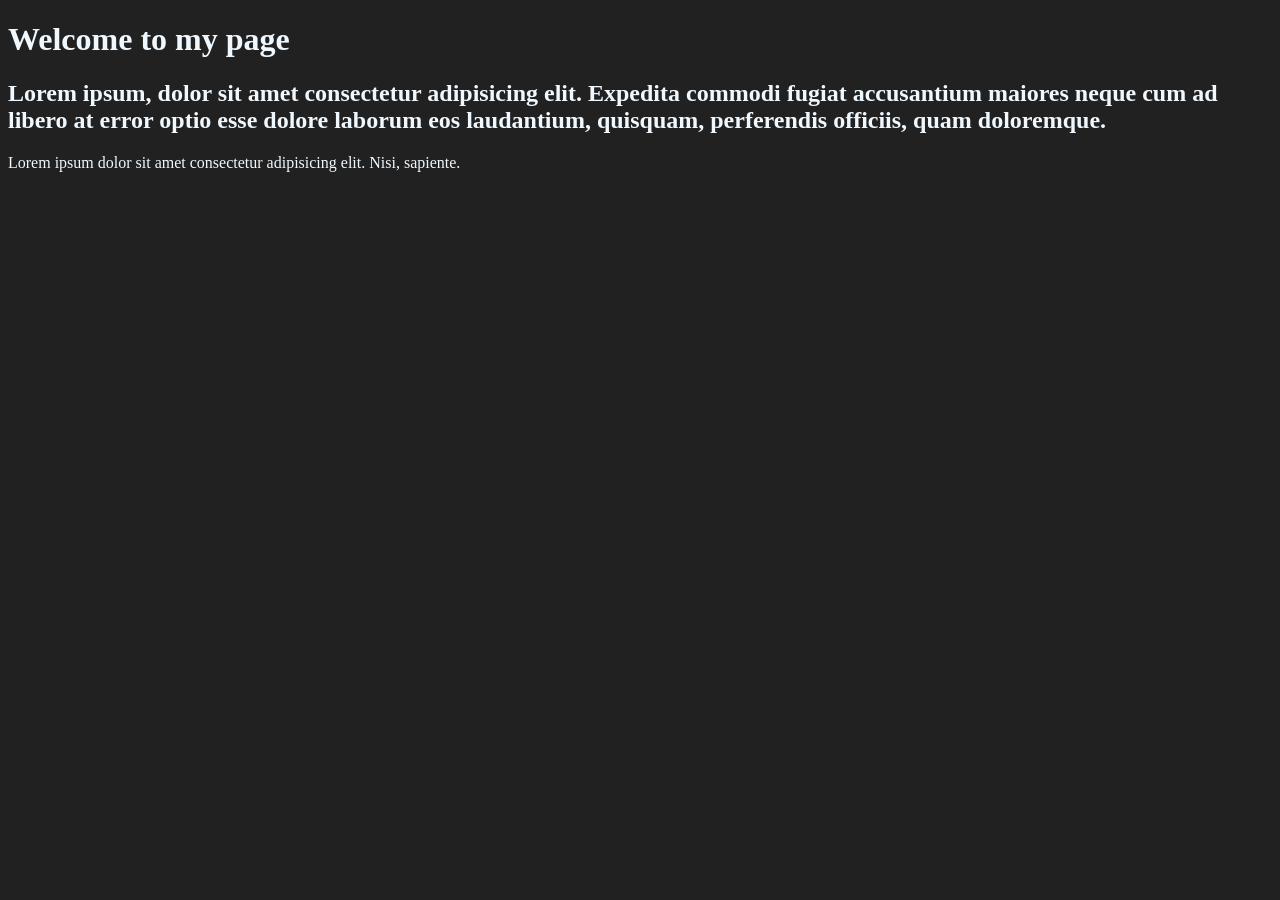
<file: index.html>
<!DOCTYPE html>
<html lang="en">
<head>
    <meta charset="UTF-8">
    <meta name="viewport" content="width=device-width, initial-scale=1.0">
    <title>Document</title>
    <style>
        .bg-black{
            background-color: #212121;
            color: aliceblue;
        }
    </style>
</head>
<body class="bg-black">
    <h1 id="abbas">
        Welcome to my page
    </h1>
    <h2>Lorem ipsum, dolor sit amet consectetur adipisicing elit. Expedita commodi fugiat accusantium maiores neque cum ad libero at error optio esse dolore laborum eos laudantium, quisquam, perferendis officiis, quam doloremque.</h2>
    <p>Lorem ipsum dolor sit amet consectetur adipisicing elit. Nisi, sapiente.</p>
</body>
</html>
</file>
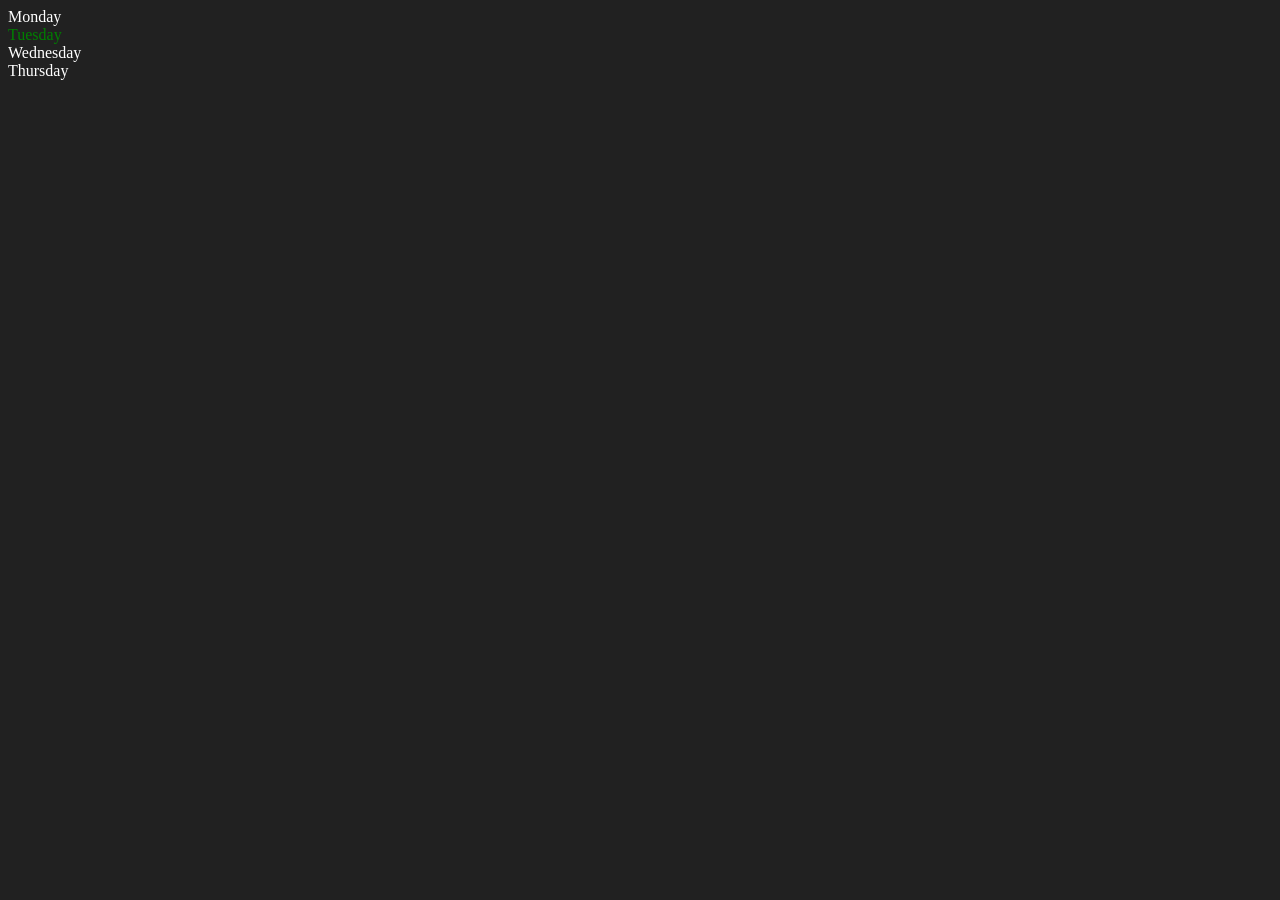
<file: create element in dom/index.html>
<!DOCTYPE html>
<html lang="en">
<head>
    <meta charset="UTF-8">
    <meta name="viewport" content="width=device-width, initial-scale=1.0">
    <title>Dom</title>
</head>
<body style="background-color: #212121; color:white">
    <div class="parent">
        <div class="day">Monday</div>
        <div class="day">Tuesday</div>
        <div class="day">Wednesday</div>
        <div class="day">Thursday</div>
    </div>
    <script>
        const parent= document.querySelector(".parent")
        console.log(parent)
        console.log(parent.children);
        console.log(parent.children[1].innerHTML)
        for(let i=0;i<parent.children.length;i++){
            console.log(parent.children[i].innerHTML)

        }
    parent.children[1].style.color="Green"
    console.log("NODES",parent.childNodes)
        
    </script>
</body>
</html>
</file>
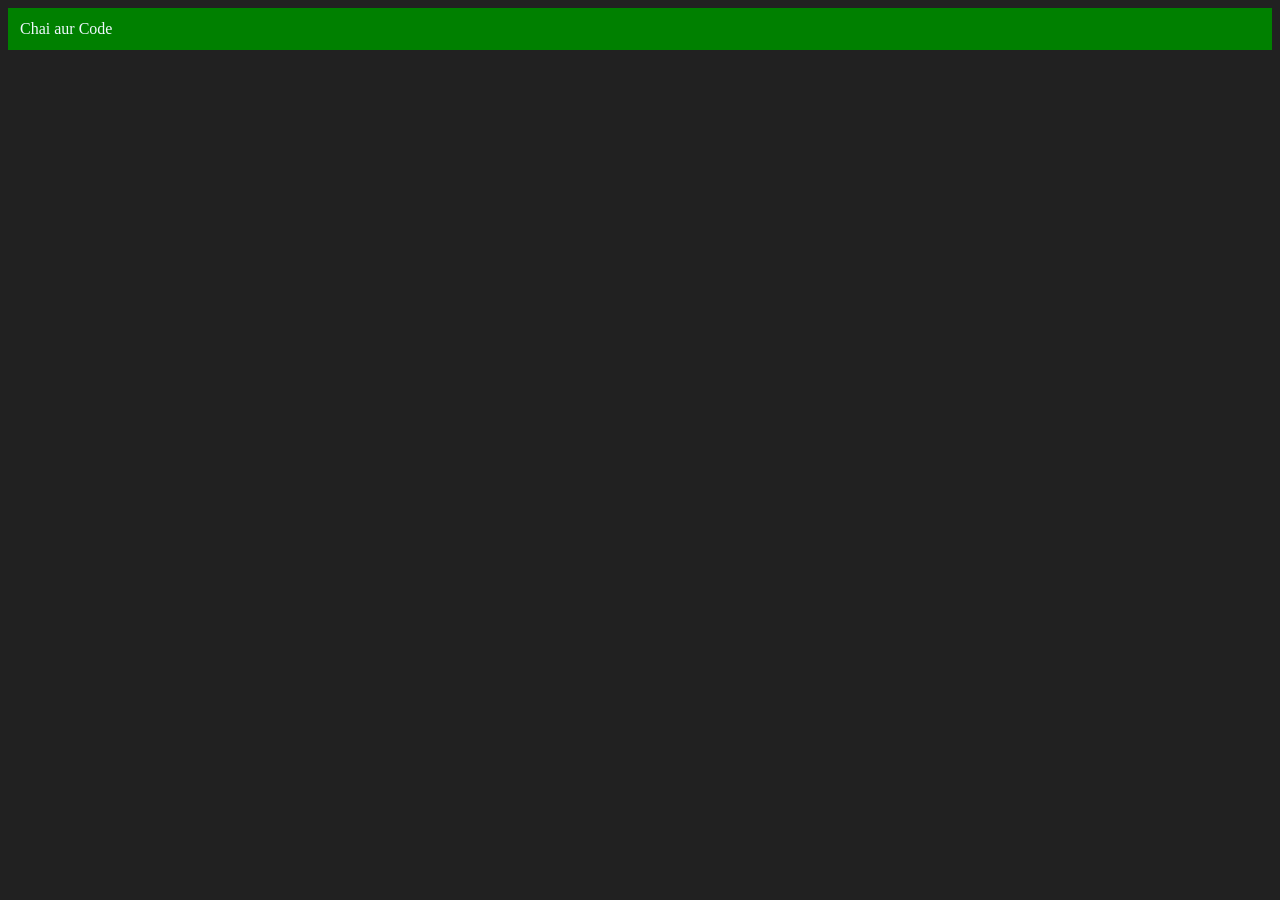
<file: domm/index.html>
<!DOCTYPE html>
<html lang="en">
<head>
    <meta charset="UTF-8">
    <meta name="viewport" content="width=device-width, initial-scale=1.0">
    <title>Document</title>
</head>
<body style="background-color: #212121; color:aliceblue">
    
</body>
<script>
    const div=document.createElement('div')
    console.log(div)
    div.className="main"
    div.id= Math.round(Math.random()*10+1)
    div.setAttribute("title","generate Title")
    div.style.backgroundColor="green"
    div.style.padding="12px"
    const addtext=document.createTextNode("Chai aur Code")
    div.appendChild(addtext)
    document.body.appendChild(div)
</script>
</html>
</file>
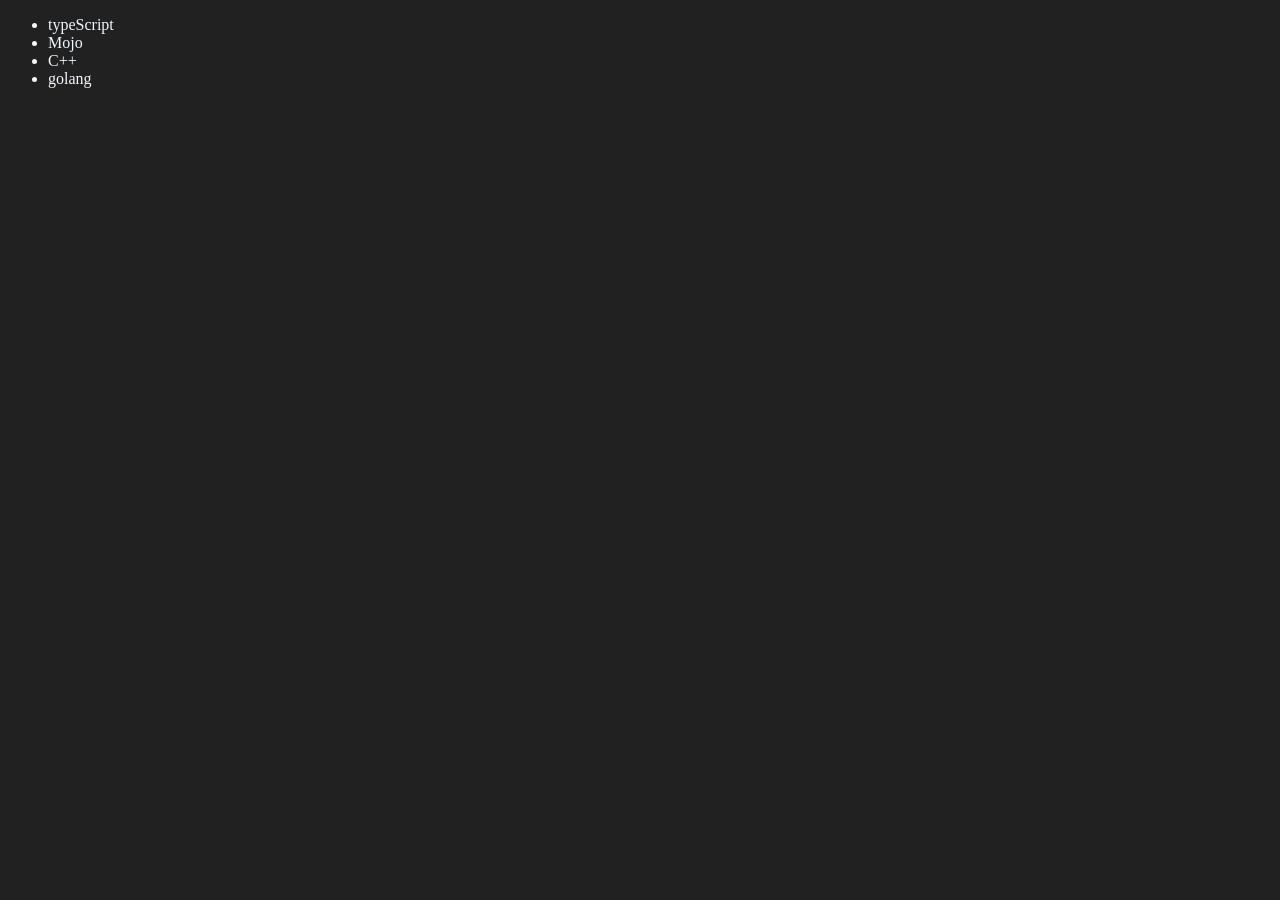
<file: remove dom/index.html>
<!DOCTYPE html>
<html lang="en">
<head>
    <meta charset="UTF-8">
    <meta name="viewport" content="width=device-width, initial-scale=1.0">
    <title>Document</title>
</head>
<body style="background-color: #212121; color:aliceblue">
    <ul class="language">
        <li>Javascript</li>
    </ul>
</body>
<script>
    function addlanguage(langname){
        const li=document.createElement('li');
        li.innerHTML=`${langname}`
        document.querySelector(".language").appendChild(li)


    }
    addlanguage("python")
    addlanguage("C++")

    function addoptlang(langname){
        const li=document.createElement('li');
        li.appendChild(document.createTextNode(langname))
        document.querySelector(".language").appendChild(li)

    }
    addoptlang("golang")

    //edit
    const seclang=document.querySelector("li:nth-child(2)")
    const newli=document.createElement('li')
    newli.textContent="Mojo"
    seclang.replaceWith(newli)

    //edit

    const firstlang=document.querySelector("li:nth-child(1)")
    newlang=document.createElement("li")
    newlang.textContent="typeScript"
    firstlang.replaceWith(newlang)

    
</script>
</html>
</file>
